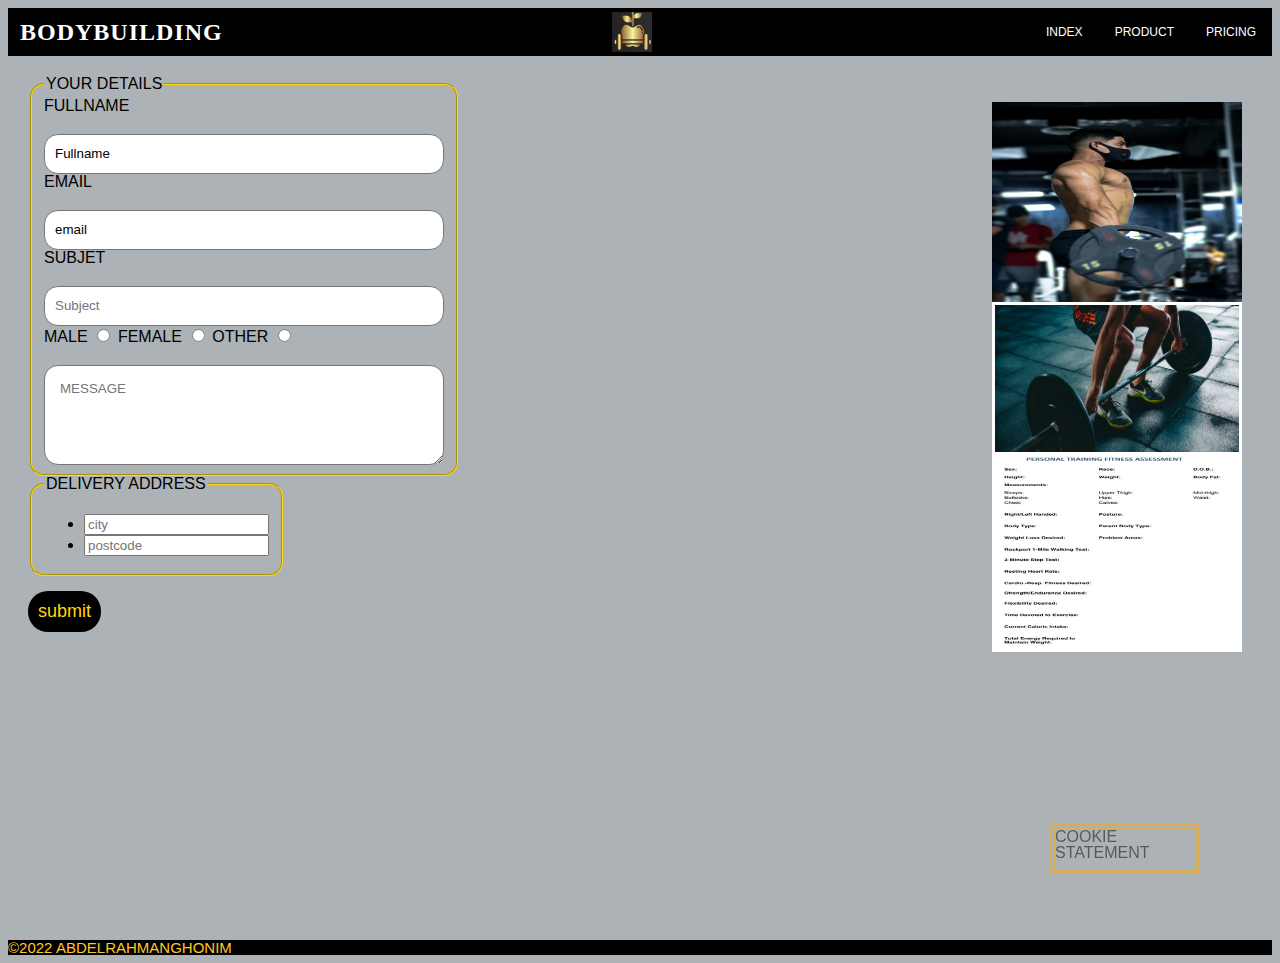
<file: contact.html>
<!DOCTYPE html>
<html lang="en">
<head>
	<meta charset="utf-8">
	<link rel="stylesheet" type="text/css" href="css/finalassignment.css">
	<link title="favicon" rel="icon" type="image/png" href="img/favicon-16x16.png">


	<title>contact</title>
	
		<meta name="author" content="Abdelrahamn Ghonim">
		<meta name ="desctiption" content="50-160 charecter don't forget">
		<meta name="keywords" content="bodybulding, fitness .... should be 5 don't forget">
		<meta name="Description" content="On our website you will find everything related to sports and especially the trends it, also you can manage your diet plan and customize it with different solutions in your way, besides, you can read our research and know every information about our trends and what is the website about.
on the other side, you can contact our coaches to ask anything related to sports whatever it is, they will answer as fast as possible.">

</head>
<body class="body4">
		<header>
<nav class="navbar">
	<h1 class="brandname">bodybuilding</h1>
		<img title="logo" alt="logo" src="img/logo1.png">

	<a href="#" class="toggle-button">
		<span class="bar"></span>
				<span class="bar"></span>
		<span class="bar"></span>
	</a>
	<ul class="navbar-links">
			
		<li>
			<a href="index.html"> Index</a>
		</li>
				<li>
					<a href="product.html"> Product</a>
				</li>
		<li>
			<a href="pricing.html"> Pricing</a>
		</li>
	</ul>
</nav>
</header>

<form class="contactpage" action="conractform.php" method="post">
	<fieldset class="fieldset1">
		<legend>Your Details</legend>
		<label class="" for="name">Fullname</label>
	<input class="placeholder" type="text" placeholder="FullName" id="name" value="Fullname" name="Name">
<label>Email</label>
			<input class="placeholder" type="email" placeholder="Mail" value="email" name="email">
			<label>Subjet</label>
			<input class="placeholder" type="text" placeholder="Subject" name="subject">
<label>Male</label>
			<input class="radiobtn" type="radio" name="gender">
			<label>Female</label>
			<input class="radiobtn" type="radio"  name="gender">
			<label>Other</label>
			<input class="radiobtn" type="radio" name="gender">

			<textarea class="placeholder textarea" name="Message" placeholder="MESSAGE"></textarea>
			</fieldset>
			<fieldset class="fieldset2">
				<legend>Delivery address</legend>
				<ul>
					<li><input type="text" placeholder="city" name="place"></li>
					<li> <input type="text" placeholder="postcode" name="place"></li>
				</ul>
			</fieldset>

			
			<input class="btn" type="submit" name="SUBMIT" value="submit">
</form>
<aside class="asideImage3">
	<a href=" https://www.inholland.nl/">
	<img title="workout" alt="photo1" class="image17" src="img/image17.jpg">
	<img title="deadlift" alt="photo2" class="image18" src="img/image18.jpg">
	<img title="gym form" alt="photo3" class="image19" src="img/image19.jpg">
	</a>
</aside>
<p class="Cookies4">
	Cookie statement
</p>
<footer class="copyright4">
		&copy;2022 AbdelrahmanGhonim
	</footer>

</body>
</html>
</file>
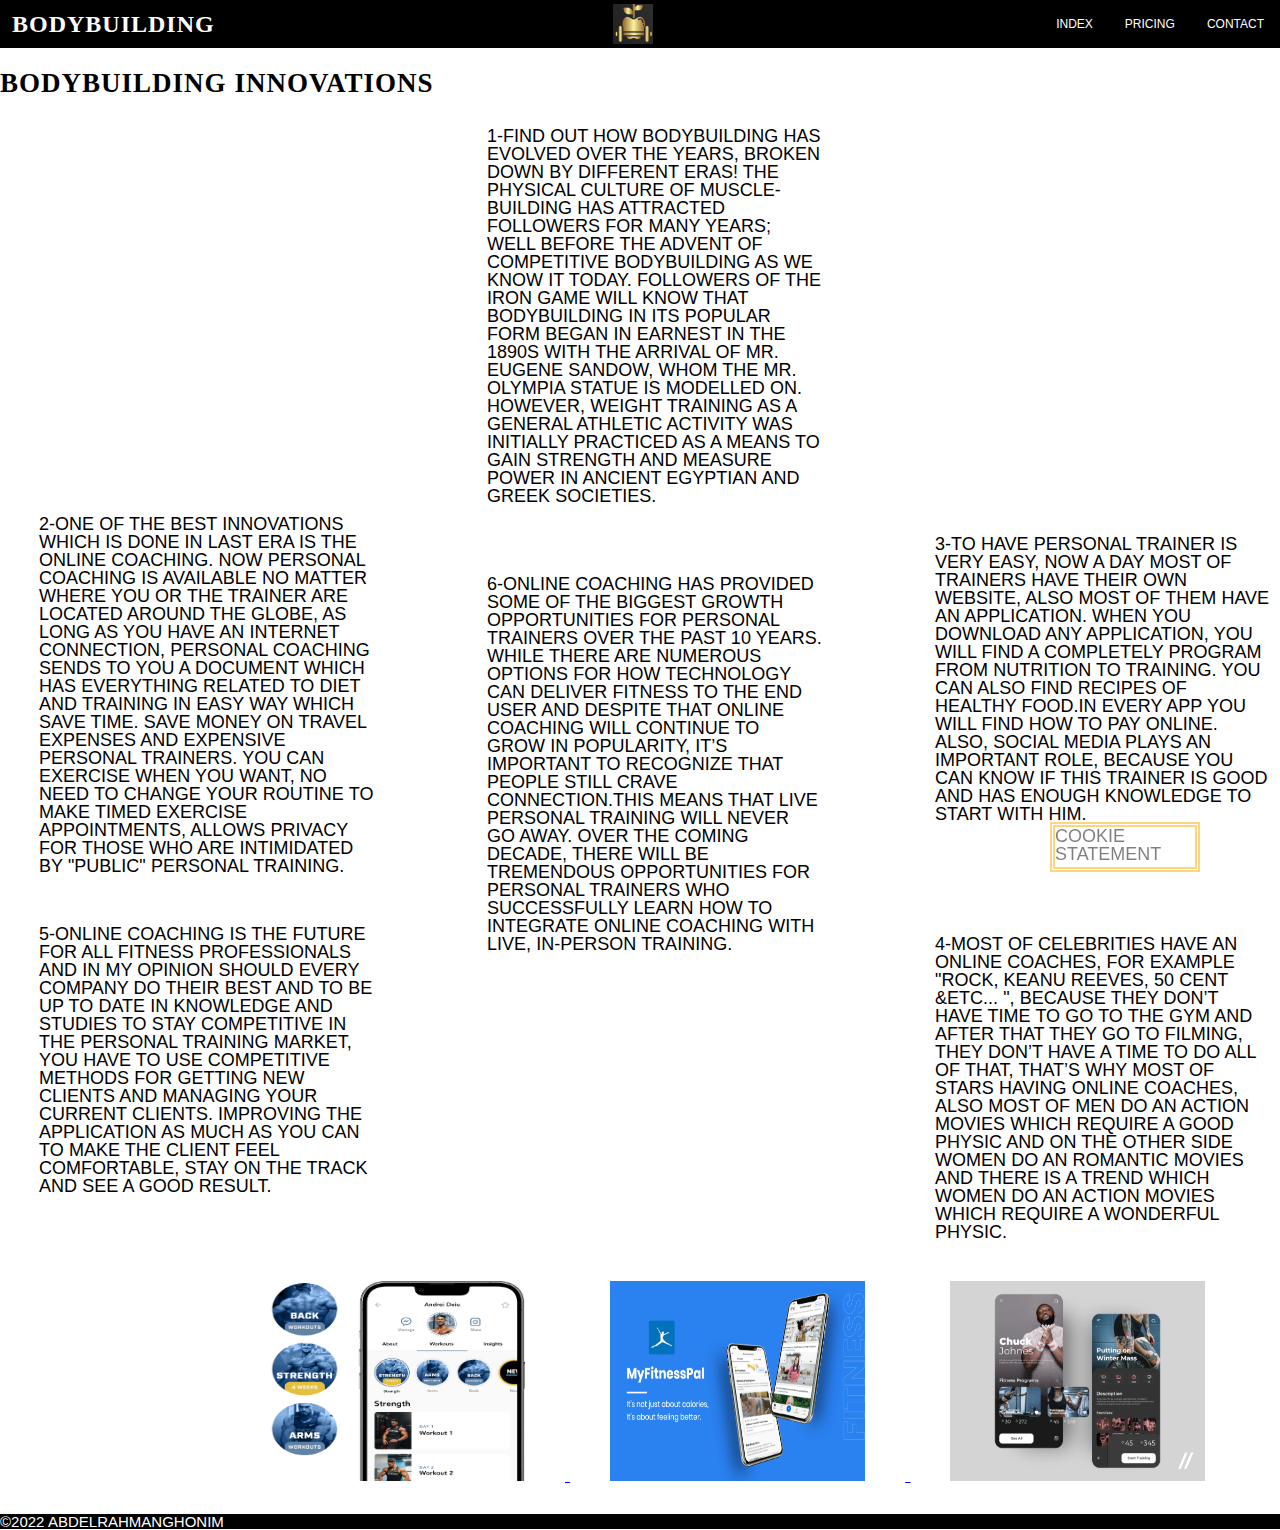
<file: product.html>
<!DOCTYPE html>
<html lang="en">
<head>
	<meta charset="utf-8">
	<link rel="stylesheet" type="text/css" href="css/finalassignment.css">
	<link title="favicon" rel="icon" type="image/png" href="img/favicon-16x16.png">
	<meta name="Description" content="On our website you will find everything related to sports and especially the trends it, also you can manage your diet plan and customize it with different solutions in your way, besides, you can read our research and know every information about our trends and what is the website about.
on the other side, you can contact our coaches to ask anything related to sports whatever it is, they will answer as fast as possible.">
	<title>product</title>
		<meta name="author" content="Abdelrahamn Ghonim">


</head>
<body class="body2">
	<header>
			<nav class="navbar">
	<h1 class="brandname">bodybuilding</h1>
		<img title="logo" alt="logo" src="img/logo1.png">

	<a href="#" class="toggle-button">
		<span class="bar"></span>
				<span class="bar"></span>
		<span class="bar"></span>
	</a>
	<ul class="navbar-links">
		<li>
			<a href="index.html"> Index</a>
		</li>
				<li>
					<a href="pricing.html"> Pricing</a>
				</li>
		<li>
			<a href="contact.html"> Contact</a>
		</li>
	</ul>

</nav>
	</header>
					<h2 >bodybuilding innovations</h2>

		<article class="article1">
			<h1>k</h1>
			1-Find out how bodybuilding has evolved over the years, broken down by different eras!
The physical culture of muscle-building has attracted followers for many years; well before the advent of competitive bodybuilding as we know it today.
Followers of the iron game will know that bodybuilding in its popular form began in earnest in the 1890s with the arrival of Mr. Eugene Sandow, whom the Mr. Olympia statue is modelled on.
However, weight training as a general athletic activity was initially practiced as a means to gain strength and measure power in ancient Egyptian and Greek societies. 
	</article>
	<article class="article2">
		<h1> k</h1>
		2-One of the best innovations which is done in last era is the online coaching. now Personal coaching is available no matter where you or the trainer are located around the globe, as long as you have an Internet connection, personal coaching sends to you a document which has everything related to diet and training in easy way which Save time.
 Save money on travel expenses and expensive personal trainers. You can exercise when you want, no need to change your routine to make timed exercise appointments,  Allows privacy for those who are intimidated by "public" personal training.	
	</article>
	<article class="article3">
		<h1>k</h1>
		3-To have personal trainer is very easy, now a day most of trainers have their own website, also most of them have an application. When you download any application, you will find a completely program from nutrition to training. You can also find recipes of healthy food.in every app you will find how to pay online. Also, Social media plays an important role, because you can know if this trainer is good and has enough knowledge to start with him.
	</article>
	<article class="article4">
		<h1>k</h1>
		4-Most of celebrities have an online coaches, for example "Rock, Keanu Reeves, 50 Cent  &amp;etc... ", because they don’t have time to go to the gym and after that they go to filming, they don’t have a time to do all of that, that’s why most of stars having  online coaches, also most of men do an action movies which require a good physic and on the other side women do an romantic movies and there is a trend which women do an action movies which require a wonderful physic.
	</article>
	<article class="article5">
		<h1>k</h1>
		5-Online coaching is the future for all fitness professionals and in my opinion should every company do their best and to be up to date in knowledge and studies To stay competitive in the personal training market, you have to use competitive methods for getting new clients and managing your current clients. Improving the application as much as you can to make the client feel comfortable, stay on the track and see a good result.
	</article>

<article class="article6">
	<h1>k</h1>
	6-Online coaching has provided some of the biggest growth opportunities for personal trainers over the past 10 years. While there are numerous options for how technology can deliver fitness to the end user and despite that online coaching will continue to grow in popularity, it’s important to recognize that people still crave connection.This means that live personal training will never go away. Over the coming decade, there will be tremendous opportunities for personal trainers who successfully learn how to integrate online coaching with live, in-person training.
	
</article>

<aside class="asideImage">
	<a href=" https://www.inholland.nl/">
	<img title="phone app" alt="photo1" class="image11" src="img/01--iPhone-13-Pro-Mockup---Front-View-Cropped-5.png.webp">
	<img title="fitness app" alt="photo2" class="image12" src="img/Creating-a-Fitness-App-Like-MyFitnessGuide.png">
	<img title="fitness and nutrition apps" alt="photo3" class="image13" src="img/dribbble_shot_hdx2_4x.png.webp">
	</a>
</aside>
<p class="Cookies2">
	Cookie statement
</p>

<footer class="copyright2">&copy;2022 AbdelrahmanGhonim</footer>




</body>
</html>
</file>
<file: css/finalassignment.css>
@import url('http://fonts.cdnfonts.com/css/arial-mt');
@import url('http://fonts.cdnfonts.com/css/helvetica-neue-9');

*{
	box-sizing: border-box;
}
h1, body {
	line-height: 1;
}
body, section
{
	word-spacing: 0.2px;
}

.body1, .body2, .body3{
	margin: 0;
	padding: 0;
	font-size: 18px;
	background-color: white;
}
.body1{
	font-family: sans-serif;
	word-spacing: 2px;
}

.body2{
	font-family: 'Arial MT Black', sans-serif;
                                              
}
.body4{
	font-family: 'Helvetica 35 Thin', sans-serif;

}

.navbar{

	display: flex;
	justify-content: space-between;
	align-items: center;
	background-color: #000000;
	color: white;
	z-index: 15;
}
img{ /*logo*/
	width: 40px;
	height: 40px;

}


.Mobilevideo{
	display: none;
}


.brandname{

	margin: .5em;
	font-size: 1.5rem;
}
.navbar-links {
 margin: 0;
 padding: 0;
 display: flex;
}
.navbar-links{
	list-style: none;
	font-size:12px;
}
.navbar-links a{
text-decoration: none;
color: #ffffff;
padding: 1rem;
display: block;
}  
.toggle-button{
	position: absolute;
	top: 0.75rem;
	right: 1rem;
	display: none ;
	flex-direction: column;
	justify-content: space-between;
	width: 30px;
	height: 21px;
}
.toggle-button:hover +  .navbar-links {
	display: block;
}
.toggle-button .bar{

	height: 3px;
	width: 100%;
	background-color: #ffffff;
	border-radius: 10px;
}

figcaption{
	font-size: 9px;
	
}
.figcaption3{
	margin-top: 40px;
}
 figure {
	float: right;
	
}
.p2{
	width: 400px;
}
 #section3{
margin-top: 20px;
}
#copyright{
	background-color: #000;
	color: #FFF;
	clear: both;
	text-align: left;
}

/* if our screen (mobile) is less than 650px width do hamburger menu*/
@media screen and  (max-width: 480px) {
	.toggle-button{
		display: flex;
	}
	.Mobilevideo{
	width: 300px;
	height: 15rem;
	margin-left: auto;
	margin-right: auto;
	display: flex;
}
.PcAndTabletVideo{
	display: none;
}

.navbar-links{
		display: none;
width: 100%;
		
}
img{
	margin-left: auto;
	margin-right: auto;
}
	.navbar{
		flex-direction: column;
		align-items: flex-start;

	}
	.navbar-links {
		width: 100% ;
		flex-direction:column; 
		text-align: center ;
		padding: 0.5rem 1rem ;

	}
	.navbar-links.active{
		display: flex;
	}	
	.aside1{
		display: none;
	}
	.p1,.p2,.p3{
		width: 100px;
	}

.Cookies{
	float: right;

}
.figcaption3{
	margin-top: 50px;
}
.image1, .image2, .image3{
		margin-left: auto;
		margin-right: auto;
		}
.image3{
	margin-top: -30px;
}
	.section1,.section2,.section3{
		width: 300px;
		height: 450px;

		

	}
	.header1,.header2,.header3{
		width: 440px;
	}
	.Cookies{
		float: right;
	}
	.MobileAndTabletlist{
		display: block;
		float: left;
	}
	.section2{
		padding-top: 90px;
	}
	.section1{
		padding-top: 100px;
	}
	.p1,.p2,.p3{
		margin-left: 4px;
	}
}
/* now we will start design the index page*/

.header1{
	margin-top: 80px;
	letter-spacing: 2px;
}
.h2{
	color: black;
	text-align: center;
	font-size: 30px;
}
.h3{
color: black;
font-size: 25px;

}
.section1{
	text-align: left;
	margin: 50px;
	border: #F5DEB3 2px;
	text-align: left;
}
.header1{
	font-style: oblique;
	font-size: 20px;
	text-indent: 10px;
}
.p1,.p3{
	text-indent: 11px;
	font-size: 20px;
	font-style: normal;
	color: black;
	width: 600px;
}
.p2{
	width: 600px;
	color: black;
}
.a1,.a2,.a3{
	text-decoration: none;
color: #b8860b;
}
.header1,.header2,.header3{
	font-size: 20px;
	color:#061FFA;
	font-style:oblique;
}
.section2{
	text-align: left;
	margin: 30px;
	border: wheat 2px;
	

}
.header2{
	font-size: 20px;
	font-style: initial;
}

#section3{
		margin: 30px;
	border: wheat 2px;
	
}
.header3{
	font-size: 20px;
	font-style: initial;
}

.image1, .image2, .image3{
	float: right;
	width: 100px;
	height: 100px;

}


.aside1{
	float: right;
  border: solid 1px #000;
  border-bottom: 0;
  height: 50px;
  clear: both;
    flex-shrink: 0;
  flex-grow: 0;
  justify-content: space-between;
}
.ol{
	color: blue;
	font-size: 20px;

}
li{
	color: black;
}
footer{
	font-size: 15px;
}

@media screen and (min-width: 1280px){
	.aside1{
		float: right;
	}
	.image1, .image2, .image3{

		float: right;
			}
			.MobileAndTabletlist{
				display: none;
			}

	.PcAndTabletVideo{
		margin-left: auto;
		margin-right: auto;
		width: 100%;
		height: 30rem;

	}
	figure{
		margin-top: -70px;
	}
.image1, .image2, .image3{
	float: right;
	width: 200px;
	height: 200px;
}
.image1{
	margin-top: -100px;
}
.image3{
	margin-top: -100px;
}

}

@media screen and (min-width: 481px) and (max-width: 1279px){
	.aside1{
		display: none;
	}
	.section1{
		padding-top: 90px;
	}
	.MobileAndTabletlist{
		float: left;
	}
		.section2{
		padding-top: 150px;
	}
	#section3{
		padding-top: 150px;
	}
	.PcAndTabletVideo{
		margin-left:40px;
		height: 30%;
		width: 60%;
	}
	.figcaption3{
		margin-top: 60px;
	}
	.image1, .image2, .image3{
		float: left;
	}
	figure{
		float: left;
	}
	.section1,.section2,.section3{
		width: 400px;
		height: 400px;
		flex-grow: 3;

	}
}
.Cookies{
	width: 150px;
  height: 50px;
  border:#FA0; 
 border-style: double;
 border-width: 5px;
	opacity: 50%;
	color: #000;
	float: right;	
	margin-top: 100px;
	margin-right: 5rem;
position: fixed;
bottom: 10px;
    right: 0px;
    z-index: 9999;
}

.image1, .image2, .image3{
	float: right;
	width: 150px;
	height: 150px;
}


/* we will now do product page*/
.body2, .body1, .body3, .body4{
	text-transform: uppercase;


}

.copyright2{
	background-color: #000;
	color: #FFF;
	clear: both;
	text-align: left;
}
.Cookies2{
	width: 150px;
  height: 50px;
  border:#FA0; 
 border-style: double;
 border-width: 5px;
	opacity: 50%;
	color: #000;
	float: right;	
	margin-top: 100px;
	margin-right: 5rem;
position: fixed;
bottom: 10px;
    right: 0px;
    z-index: 9999;
}
@media screen and  (max-width: 480px) {
.article1, .article2, .article3, .article4, .article5, .article6{
	margin-left: auto;
	margin-right: auto;
	clear: both;
	margin-top: 20px;
	width: 450px;
	display: grid;
	grid-template-areas: "header header header" "sidebar main main" "footer footer footer";

	}
	
	.aside1{
		display: none;
	}
	.article4,.article6{
		display: none;
	}
	.image11, .image12, .image13{
	width: 255px;
  height: 200px;
  float: left;
}
.asideImage,.image11, .image12, .image13{

	float: left;
	clear: both;
}
.Cookies2{
	margin-top:520px;
}
}
@media screen and (min-width: 1280px){
	.article1, .article2, .article3, .article4, .article5, .article6{
		width: 30%;	
		display: grid;
grid-template-columns: auto auto auto;
grid-template-areas: 
"heads heads" 
"pragraph pragraph";

grid-gap: 10px;
justify-content: space-evenly;

}
	.asideImage{
		box-sizing: border-box;
		float: left;
padding: 30px;
margin-left: 200px;
	}

.article2{
	float: left;
}
.article3{
	float: right;
	margin-top: 20px;

}
.article1{
margin-left: auto;
margin-right: auto;
	margin-top: 30px;
}
.article5{
	float: left;
	margin-top: 40px;
}
.article4{
	float: right;
	margin-top: 50px;
	clear: both;
}
.article6{
	margin-left: auto;
margin-right: auto;
	margin-top: 60px;
}


.image11, .image12, .image13{

margin-right: 40px;
margin-left: 40px;
width: 255px;
height: 200px;
flex-shrink: 1;

}
}
@media screen and (min-width: 481px) and (max-width: 1279px){
.article1, .article3, .article6{
	float: left;
	clear: both;
	margin-top: 30px;
	width: 400px;
}
.article2, .article5{
	float: right;
	clear: both;
	width: 400px;
}
.article2{
	margin-top: 40px;
		

}
.article4{
	display: none;
}
.article5{
	margin-top: 50px;
	clear: both;
		width: 400px;

}
.article3{
	margin-top: 60px;
}
.asideImage{
	box-sizing: border-box;
		float: left;

clear: both;

}
.image12,.image11{
	width: 200px;
height: 150px;
padding: 1px;
margin-right: 30px;
margin-left: 100px;
margin-top: 20px;
}
.image13{
	display: none;
}
}

/* we will now do pricing page*/

@import url('https://fonts.googleapis.com/css2?family=Notable&display=swap');

.body3{
	background-image: url("image/image2..jpg");
	background-repeat: no-repeat;
	background-size: cover;
}
h3{
	font-family: 'Notable', sans-serif;

	font-size: 18px;
	color: black;
	margin-right: 20px;
}
 h3::first-letter{
	font-size: 30px;
	color: blue;
}
h2{/*yabni*/
	color: black;
}
.h3{
	position: relative;
}


 .table{
 	 border-collapse: collapse;
 	 margin-left: 20px;
 	 font-size: 1em;
 	 min-width: 400px;
 	
 }

 tr td:first-child {
 	background-color: #ff0;

 }

tr, th{
	padding: 12px 15px;
}
tr{
	border-bottom: 1px solid ;
}
tr:nth-child(even){
	background-color: grey;
	color: black;
}
tr:nth-child(2n+3){
	background-color: #FBE448;
	color: black;
}
 .tableheader{
 	background-color: #808080;
 	color: #black;
 	text-align: left;  
 	font-weight: bold; 
}
tr:last-of-type{
	border-bottom: 2px solid grey;
}
p{
		font-family: 'Oxygen', sans-serif;
		color: white;

}
p a{
text-decoration: none;
color: hsl(40%, 50%, 50%);
}
.asideImage2{
	width: 20px;
height: 10px;
margin-left: auto;
margin-bottom: auto;

}
p{
	color: black;
}
.image14,.image15,.image16{
	height: 200px;
	width: 250px;
	float: right;
	border: solid 5px royalblue;
	margin-top: 6px;
	margin-right: 10px;
}
@media screen and (min-width: 1280px){

.image14{
	margin-top: -600px;
}
.image15{
	margin-top: -400px;
}
.image16{
	margin-top: -200px;
}
}


.Cookies3{
width: 150px;
  height: 50px;
  border:#FA0; 
 border-style: double;
 border-width: 5px;
	opacity: 50%;
	color: #000;
	float: right;	
	margin-top: 100px;
	margin-right: 5rem;
position: fixed;
bottom: 10px;
    right: 0px;
    z-index: 9999;
}
.copyright3{
	background-color: #000;
	color: #FFF;
	clear: both;
	text-align: left;
	margin-top: 15%;
}

@media screen and (min-width: 481px) and (max-width: 1279px){
	.asideImage2{
		box-sizing: border-box;
		float: left;
padding: 30px;
width: 700px;
height: 500px;
	}
	.image16{
		display: none;
	}
}
@media screen and  (max-width: 480px) {
	.asideImage2{
		float: left;
		width: 200px;
		height: 700px;
		margin-left: 20px;
	}
	.table{
margin-left: 5px;
	}
	.image14,.image15,.image16{
		margin-left: 60px;
}
}
/* we will now do contact page*/
@import url('https://fonts.googleapis.com/css2?family=Anton&display=swap');

.contactpage{

	margin: 20px;
margin-right: 20px;
z-index: 9999px;
width: 400px;

}

.body4{
	background-color: #ACB2B5;
	z-index: 8000px;

}

.placeholder{
font-family: 'Anton', sans-serif;

	width: 400px;
	height: 40px;
	margin-top: 20px;
	padding-left: 10px;
	border: solid 1px #777;
border-radius: 14px;
outline:none ;

}
/* in this way you wrote 2 diff names in same class*/
.textarea{

	height: 100px;
	padding: 15px;
	
}
.btn{
border-radius: 20px;
color: #FFDB03;
margin-top: 15px;
padding: 10px;
background-color: #000;
font-size: 18px;
border: none;


}
 .fieldset1{
	border-radius: 14px;
	border-color: rgba(255, 219, 3, 1.0);
	width: 200px;
	height: 400px;
}
.fieldset2{
	border-radius: 14px;
	border-color: rgba(255, 219, 3, 1.0);
	width: 200px;
	height: 100px;
}
.asideImage3{
	width: 20px;
height: 10px;
margin-left: auto;
margin-bottom: auto;
}
.image17,.image19,.image18{
height: 200px;
	width: 250px;
	float: right;
}
.copyright4{
	
	background-color: #000;
	color: #FFC72B;
	clear: both;
	text-align: left;
	margin-top: 22%;

}

@media screen and (min-width: 1280px){
	

	.image17{
		margin-top: -550px;
	}
	.image18{
		margin-top: -350px;
		border: solid white;
	}
	.image19{
		margin-top: -200px;
	}
	.image17,.image18,.image19{
		margin-right: 30px;
		clear: both;
		float: right;
	}
	
}

@media screen and (min-width: 481px) and (max-width: 1279px){
	.image17{
		margin-top: -550px;
	}
	.image18{
		margin-top: -350px;
		border: solid white;
	}
	.image19{
		margin-top: -200px;
	}
	.image17,.image18,.image19{
		margin-right: 30px;
		clear: both;
	}
}
@media screen and  (max-width: 480px) {
	
	.asideImage3{
		float: left;
	height: 75px;
	}
	.image17,.image18,.image19{
		float: left;
		width: 150px;
		height: 100px;
		clear: both;
	}
	.copyright4{
		margin-top:65%;
	}
}

.Cookies4{
	width: 150px;
  height: 50px;
  border:#FA0; 
 border-style: double;
 border-width: 5px;
	opacity: 50%;
	color: #000;
	float: right;	
	margin-top: 100px;
	margin-right: 5rem;
position: fixed;
bottom: 10px;
    right: 0px;
    z-index: 9999;
}




@media print{
	.header1{

color: rgba(255, 199, 44, 1.0);
	}
}
 .h2{
text-transform: uppercase;

 }
 .a1:hover {
 	text-decoration: underline;

 }
 .a1:active{
 	color: black;
 	
 }
footer a{
letter-spacing: 3px;

}
h1 ,h2{
	letter-spacing:1px;
}
h2,h1{
font-family: normal;
}
p + footer{
	font-size: 15px;
}
ol >li{
	color: goldenrod;
}
.nutrition{
	 color: #FFC72B;
}
.poc{
	 color: cmyk(0%, 20%, 100%, 0%);
	color: rgb(255, 199, 43);
}
h1{
	color: #fff;
}
</file>
